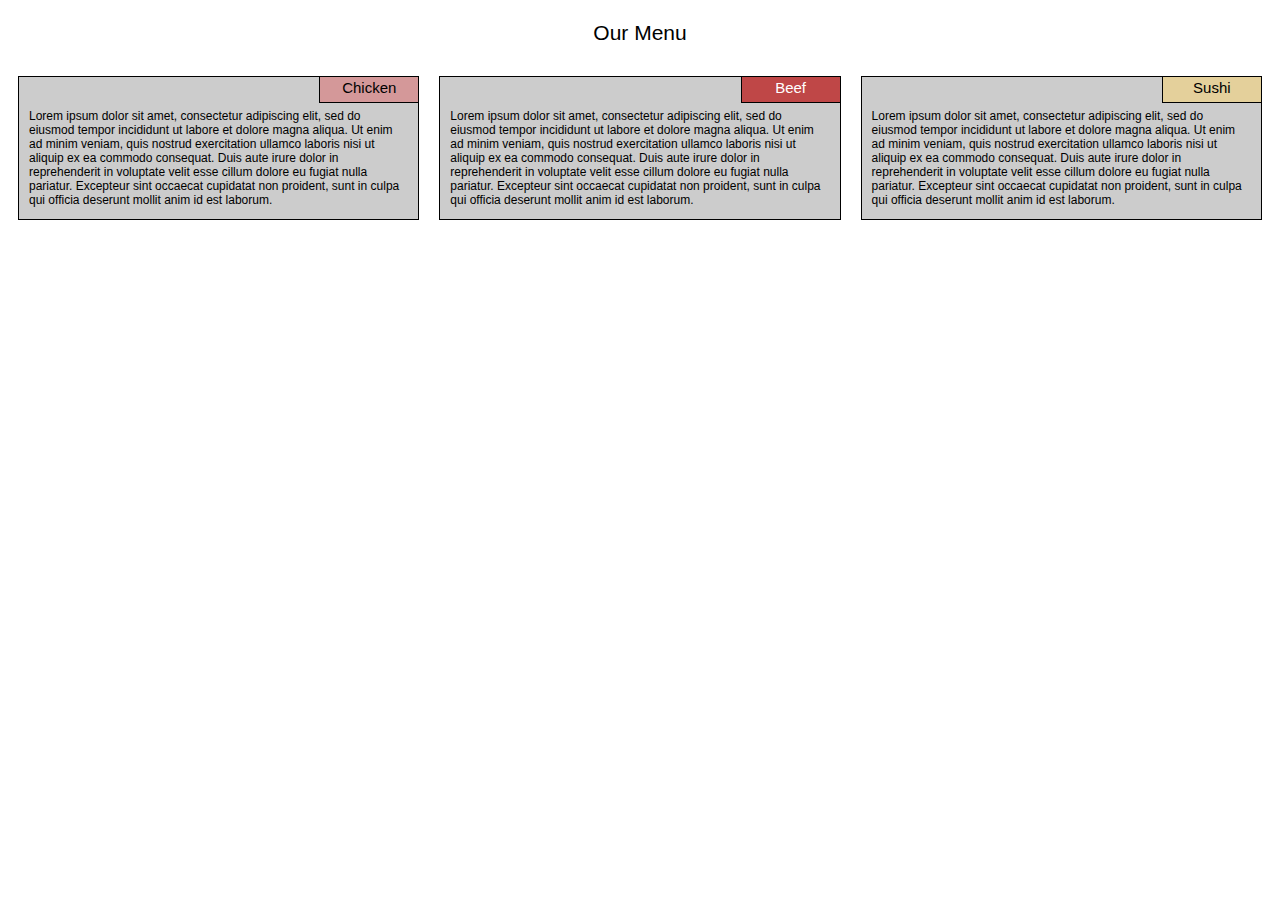
<file: module2-solution/index.html>
<!DOCTYPE html>
<html>
  <head>
    <meta charset="utf-8">
    <title>Assignment Solution for Module 2</title>
    <link rel="stylesheet" href="css/styles.css">
  </head>
  <body>
    <div class="row">
      <p class="menu-title">
        Our Menu
      </p>
    </div>
    <div class="row">
      <section class="col-lg-4 col-md-6 col-sm-12">
        <div class="menu-section">
          <div class="menu-section-title" id="title1">Chicken</div>
          <p class="menu-section-text">
          Lorem ipsum dolor sit amet, consectetur adipiscing elit, sed do eiusmod tempor incididunt ut labore et dolore magna aliqua. Ut enim ad minim veniam, quis nostrud exercitation ullamco laboris nisi ut aliquip ex ea commodo consequat. Duis aute irure dolor in reprehenderit in voluptate velit esse cillum dolore eu fugiat nulla pariatur. Excepteur sint occaecat cupidatat non proident, sunt in culpa qui officia deserunt mollit anim id est laborum.</p>
        </div>
      </section>
      <section class="col-lg-4 col-md-6 col-sm-12">
        <div class="menu-section">
          <div class="menu-section-title" id="title2">Beef</div>
          <p class="menu-section-text">
          Lorem ipsum dolor sit amet, consectetur adipiscing elit, sed do eiusmod tempor incididunt ut labore et dolore magna aliqua. Ut enim ad minim veniam, quis nostrud exercitation ullamco laboris nisi ut aliquip ex ea commodo consequat. Duis aute irure dolor in reprehenderit in voluptate velit esse cillum dolore eu fugiat nulla pariatur. Excepteur sint occaecat cupidatat non proident, sunt in culpa qui officia deserunt mollit anim id est laborum.</p>
        </div>
      </section>
      <section class="col-lg-4 col-md-12 col-sm-12">
        <div class="menu-section">
          <div class="menu-section-title" id="title3">Sushi</div>
          <p class="menu-section-text">
          Lorem ipsum dolor sit amet, consectetur adipiscing elit, sed do eiusmod tempor incididunt ut labore et dolore magna aliqua. Ut enim ad minim veniam, quis nostrud exercitation ullamco laboris nisi ut aliquip ex ea commodo consequat. Duis aute irure dolor in reprehenderit in voluptate velit esse cillum dolore eu fugiat nulla pariatur. Excepteur sint occaecat cupidatat non proident, sunt in culpa qui officia deserunt mollit anim id est laborum.</p>
        </div>
      </section>
    </div>
  </body>
</html>
</file>
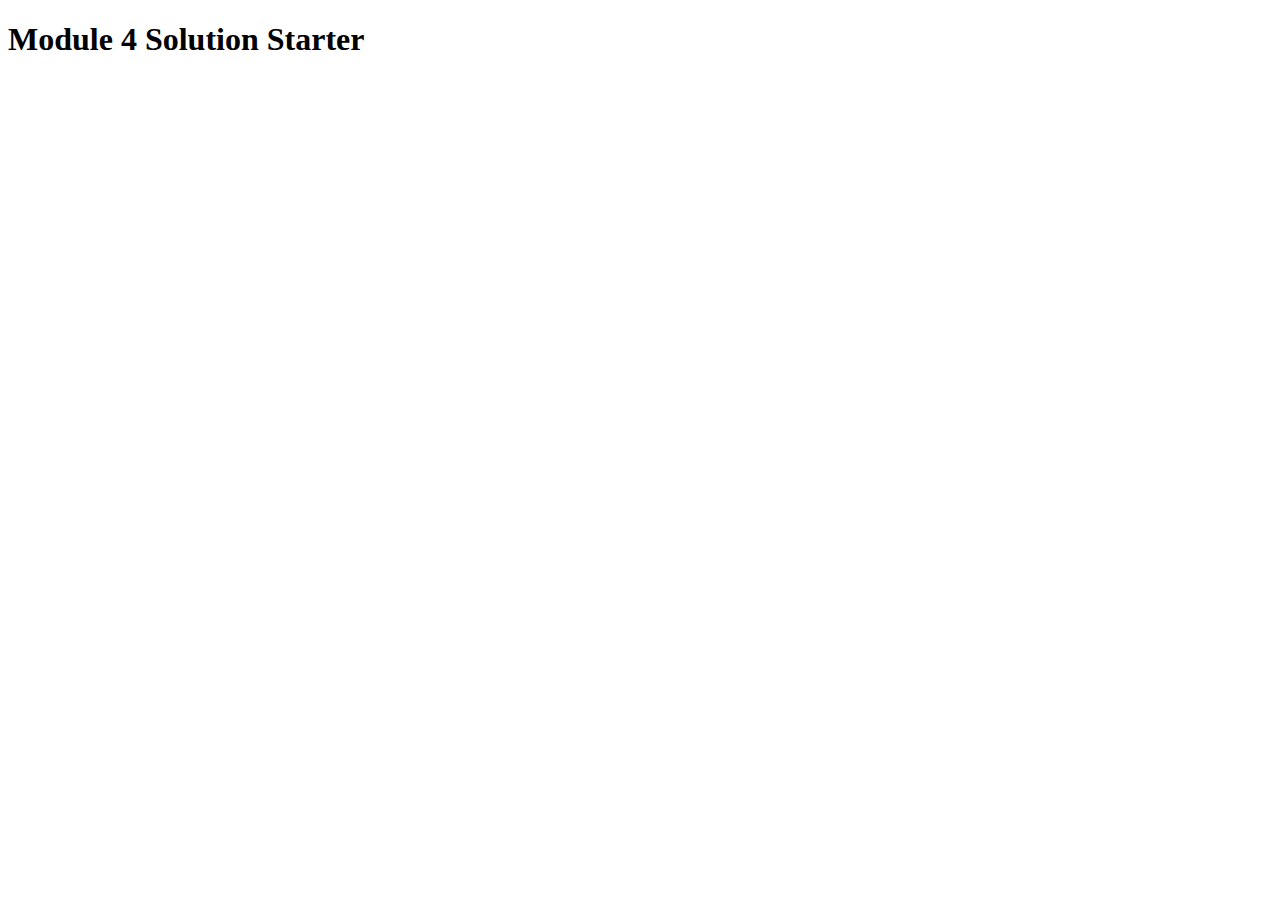
<file: module4-solution/index.html>
<!DOCTYPE html>
<html>
<head>
  <meta charset="utf-8">
  <title>Module 4 Solution Starter</title>
  <script>
    var names = []; // DO NOT REMOVE
  </script>
  <script src="SpeakHello.js"></script>
  <script src="SpeakGoodBye.js"></script>
  <script src="script.js"></script>
</head>
<body>
  <h1>Module 4 Solution Starter</h1>
</body>
</html>
</file>
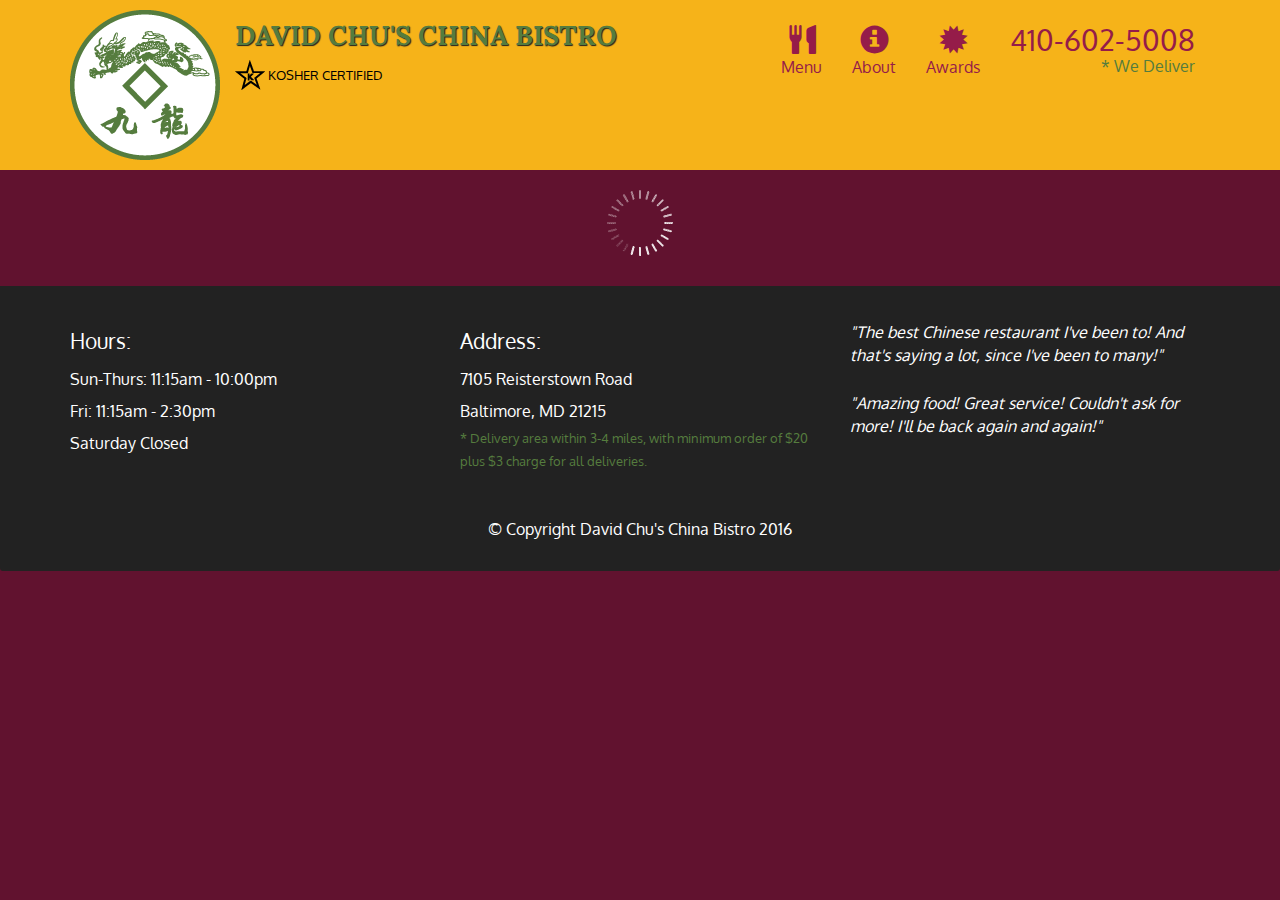
<file: module5-solution/index.html>
<!doctype html>
<html lang="en">
  <head>
    <meta charset="utf-8">
    <meta http-equiv="X-UA-Compatible" content="IE=edge">
    <meta name="viewport" content="width=device-width, initial-scale=1">
    <title>David Chu's China Bistro</title>
    <link rel="stylesheet" href="css/bootstrap.min.css">
    <link rel="stylesheet" href="css/styles.css">
    <link href='https://fonts.googleapis.com/css?family=Oxygen:400,300,700' rel='stylesheet' type='text/css'>
    <link href='https://fonts.googleapis.com/css?family=Lora' rel='stylesheet' type='text/css'>
  </head>
<body>
  <header>
    <nav id="header-nav" class="navbar navbar-default">
      <div class="container">
        <div class="navbar-header">
          <a href="index.html" class="pull-left visible-md visible-lg">
            <div id="logo-img" alt="Logo image"></div>
          </a>

          <div class="navbar-brand">
            <a href="index.html"><h1>David Chu's China Bistro</h1></a>
            <p>
              <img src="images/star-k-logo.png" alt="Kosher certification">
              <span>Kosher Certified</span>
            </p>
          </div>

          <button id="navbarToggle" type="button" class="navbar-toggle collapsed" data-toggle="collapse" data-target="#collapsable-nav" aria-expanded="false">
            <span class="sr-only">Toggle navigation</span>
            <span class="icon-bar"></span>
            <span class="icon-bar"></span>
            <span class="icon-bar"></span>
          </button>
        </div>
        
        <div id="collapsable-nav" class="collapse navbar-collapse">
           <ul id="nav-list" class="nav navbar-nav navbar-right">
            <li id="navHomeButton" class="visible-xs active">
              <a href="index.html">
                <span class="glyphicon glyphicon-home"></span> Home</a>
            </li>
            <li id="navMenuButton">
              <a href="#" onclick="$dc.loadMenuCategories();">
                <span class="glyphicon glyphicon-cutlery"></span><br class="hidden-xs"> Menu</a>
            </li>
            <li>
              <a href="#">
                <span class="glyphicon glyphicon-info-sign"></span><br class="hidden-xs"> About</a>
            </li>
            <li>
              <a href="#">
                <span class="glyphicon glyphicon-certificate"></span><br class="hidden-xs"> Awards</a>
            </li>
            <li id="phone" class="hidden-xs">
              <a href="tel:410-602-5008">
                <span>410-602-5008</span></a><div>* We Deliver</div>
            </li>
          </ul><!-- #nav-list -->
        </div><!-- .collapse .navbar-collapse -->
      </div><!-- .container -->
    </nav><!-- #header-nav -->
  </header>

  <div id="call-btn" class="visible-xs">
    <a class="btn" href="tel:410-602-5008">
    <span class="glyphicon glyphicon-earphone"></span>
    410-602-5008
    </a>
  </div>
  <div id="xs-deliver" class="text-center visible-xs">* We Deliver</div>

  <div id="main-content" class="container"></div>

  <footer class="panel-footer">
    <div class="container">
      <div class="row">
        <section id="hours" class="col-sm-4">
          <span>Hours:</span><br>
          Sun-Thurs: 11:15am - 10:00pm<br>
          Fri: 11:15am - 2:30pm<br>
          Saturday Closed
          <hr class="visible-xs">
        </section>
        <section id="address" class="col-sm-4">
          <span>Address:</span><br>
          7105 Reisterstown Road<br>
          Baltimore, MD 21215
          <p>* Delivery area within 3-4 miles, with minimum order of $20 plus $3 charge for all deliveries.</p>
          <hr class="visible-xs">
        </section>
        <section id="testimonials" class="col-sm-4">
          <p>"The best Chinese restaurant I've been to! And that's saying a lot, since I've been to many!"</p>
          <p>"Amazing food! Great service! Couldn't ask for more! I'll be back again and again!"</p>
        </section>
      </div>
      <div class="text-center">&copy; Copyright David Chu's China Bistro 2016</div>
    </div>
  </footer>

  <!-- jQuery (Bootstrap JS plugins depend on it) -->
  <script src="js/jquery-2.1.4.min.js"></script>
  <script src="js/bootstrap.min.js"></script>
  <script src="js/ajax-utils.js"></script>
  <script src="js/script.js"></script>
</body>
</html>
</file>
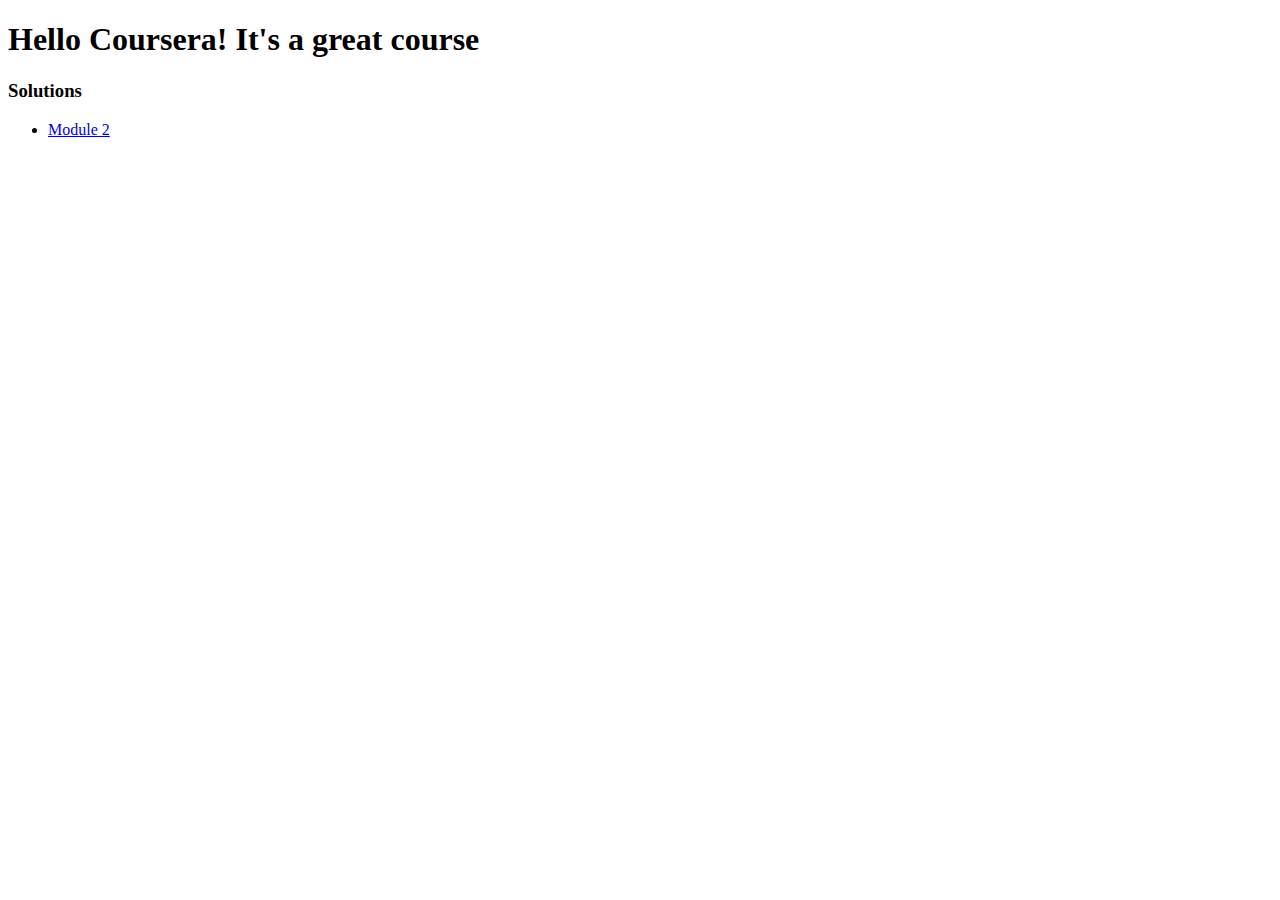
<file: site/index.html>
<!DOCTYPE html>
<html>
<head>
	<title>Hello Coursera!</title>
</head>
<body>
<h1>Hello Coursera! It's a great course</h1>

<h3>Solutions</h3>
<ul>
  <li><a href="../module2-solution">Module 2</a></li>
</ul>
</body>
</html>
</file>
<file: module2-solution/css/styles.css>
* {
  box-sizing: border-box;
}

body {
  font-family: Tahoma, Arial, Helvetica, sans-serif;
  font-size: 12px;
}
h1 {
  margin-bottom: 15px;
}

.menu-title {
  font-size: 175%;
  text-align: center;
}

.menu-section {
  position: relative;
  border: 1px solid black;
  background-color: #CCCCCC;
  margin: 10px;
}

.menu-section-title {
  position: absolute;
  top: -1px;
  right: -1px;
  padding: 2px;
  width: 100px;
  height: 27px;
  border: 1px solid black;
  font-size: 125%;
  text-align: center;
}

.menu-section-text {
  padding-top: 20px;
  padding-right: 10px;
  padding-left: 10px;
}

#title1 {
  background-color: #d49899;
  color: black;
}

#title2 {
  background-color: #bf4747;
  color: white;
}

#title3 {
  background-color: #e4d09b;
  color: black;
}

/* Simple Responsive Framework. */
.row {
  width: 100%;
}

/********** desktop view **********/
@media (min-width: 992px) {
  .col-lg-1, .col-lg-2, .col-lg-3, .col-lg-4, .col-lg-5, .col-lg-6, .col-lg-7, .col-lg-8, .col-lg-9, .col-lg-10, .col-lg-11, .col-lg-12 {
    float: left;
  }
  .col-lg-1 {
    width: 8.33%;
  }
  .col-lg-2 {
    width: 16.66%;
  }
  .col-lg-3 {
    width: 25%;
  }
  .col-lg-4 {
    width: 33.33%;
  }
  .col-lg-5 {
    width: 41.66%;
  }
  .col-lg-6 {
    width: 50%;
  }
  .col-lg-7 {
    width: 58.33%;
  }
  .col-lg-8 {
    width: 66.66%;
  }
  .col-lg-9 {
    width: 74.99%;
  }
  .col-lg-10 {
    width: 83.33%;
  }
  .col-lg-11 {
    width: 91.66%;
  }
  .col-lg-12 {
    width: 100%;
  }
}

/********** tablet view **********/
@media (min-width: 768px) and (max-width: 991px) {
  .col-md-1, .col-md-2, .col-md-3, .col-md-4, .col-md-5, .col-md-6, .col-md-7, .col-md-8, .col-md-9, .col-md-10, .col-md-11, .col-md-12 {
    float: left;
  }
  .col-md-1 {
    width: 8.33%;
  }
  .col-md-2 {
    width: 16.66%;
  }
  .col-md-3 {
    width: 25%;
  }
  .col-md-4 {
    width: 33.33%;
  }
  .col-md-5 {
    width: 41.66%;
  }
  .col-md-6 {
    width: 50%;
  }
  .col-md-7 {
    width: 58.33%;
  }
  .col-md-8 {
    width: 66.66%;
  }
  .col-md-9 {
    width: 74.99%;
  }
  .col-md-10 {
    width: 83.33%;
  }
  .col-md-11 {
    width: 91.66%;
  }
  .col-md-12 {
    width: 100%;
  }
}

/********** mobile view **********/
@media (max-width: 767px) {
  .col-sm-1, .col-sm-2, .col-sm-3, .col-sm-4, .col-sm-5, .col-sm-6, .col-sm-7, .col-sm-8, .col-sm-9, .col-sm-10, .col-sm-11, .col-sm-12 {
    float: left;
  }
  .col-sm-1 {
    width: 8.33%;
  }
  .col-sm-2 {
    width: 16.66%;
  }
  .col-sm-3 {
    width: 25%;
  }
  .col-sm-4 {
    width: 33.33%;
  }
  .col-sm-5 {
    width: 41.66%;
  }
  .col-sm-6 {
    width: 50%;
  }
  .col-sm-7 {
    width: 58.33%;
  }
  .col-sm-8 {
    width: 66.66%;
  }
  .col-sm-9 {
    width: 74.99%;
  }
  .col-sm-10 {
    width: 83.33%;
  }
  .col-sm-11 {
    width: 91.66%;
  }
  .col-sm-12 {
    width: 100%;
  }
}

}
</file>
<file: module5-solution/css/styles.css>
body {
  font-size: 16px;
  color: #fff;
  background-color: #61122f;
  font-family: 'Oxygen', sans-serif;
}

/** HEADER **/
#header-nav {
  background-color: #f6b319;
  border-radius: 0;
  border: 0;
}

#logo-img {
  background: url('../images/restaurant-logo_large.png') no-repeat;
  width: 150px;
  height: 150px;
  margin: 10px 15px 10px 0;
}

.navbar-brand {
  padding-top: 25px;
}
.navbar-brand h1 { /* Restaurant name */
  font-family: 'Lora', serif;
  color: #557c3e;
  font-size: 1.5em;
  text-transform: uppercase;
  font-weight: bold;
  text-shadow: 1px 1px 1px #222;
  margin-top: 0;
  margin-bottom: 0;
  line-height: .75;
}
.navbar-brand a:hover, .navbar-brand a:focus {
  text-decoration: none;
}
.navbar-brand p { /* Kosher cert */
  color: #000;
  text-transform: uppercase;
  font-size: .7em;
  margin-top: 15px;
}
.navbar-brand p span { /* Star-K */
  vertical-align: middle;
}

#nav-list {
  margin-top: 10px;
}
#nav-list a {
  color: #951C49;
  text-align: center;
}
#nav-list a:hover {
  background: #E7E7E7;
}
#nav-list a span {
  font-size: 1.8em;
}

#phone {
  margin-top: 5px;
}
#phone a { /* Phone number */
  text-align: right;
  padding-bottom: 0;
}
#phone div { /* We Deliver */
  color: #557c3e;
  text-align: right;
  padding-right: 15px;
}

.navbar-header button.navbar-toggle, .navbar-header .icon-bar {
  border: 1px solid #61122f;
}
.navbar-header button.navbar-toggle {
  clear: both;
  margin-top: -30px;
}
/* END HEADER */

/* FOOTER */
.panel-footer {
  margin-top: 30px;
  padding-top: 35px;
  padding-bottom: 30px;
  background-color: #222;
  border-top: 0;
}
.panel-footer div.row {
  margin-bottom: 35px;
}
#hours, #address {
  line-height: 2;
}
#hours > span, #address > span {
  font-size: 1.3em;
}
#address p {
  color: #557c3e;
  font-size: .8em;
  line-height: 1.8;
}
#testimonials {
  font-style: italic;
}
#testimonials p:nth-child(2) {
  margin-top: 25px;
}
/* END FOOTER */



/* HOME PAGE */
.container .jumbotron {
  box-shadow: 0 0 50px #3F0C1F;
  border: 2px solid #3F0C1F;
}

#menu-tile, #specials-tile, #map-tile {
  height: 250px;
  width: 100%;
  margin-bottom: 15px;
  position: relative;
  border: 2px solid #3F0C1F;
  overflow: hidden;
}
#menu-tile:hover, #specials-tile:hover, #map-tile:hover {
  box-shadow: 0 1px 5px 1px #cccccc;
}
#menu-tile {
  background: url('../images/menu-tile.jpg') no-repeat;
  background-position: center;
}
#specials-tile {
  background: url('../images/specials-tile.jpg') no-repeat;
  background-position: center;
}
#menu-tile span, #specials-tile span, #map-tile span {
  position: absolute;
  bottom: 0;
  right: 0;
  width: 100%;
  text-align: center;
  font-size: 1.6em;
  text-transform: uppercase;
  background-color: #000;
  color: #fff;
  opacity: .8;
}
/* END HOME PAGE */

/* MENU CATEGORIES PAGE */
.category-tile { 
  position: relative;
  border: 2px solid #3F0C1F;
  overflow: hidden;
  width: 200px;
  height: 200px;
  margin: 0 auto 15px;
}
.category-tile span {
  position: absolute;
  bottom: 0;
  right: 0;
  width: 100%;
  text-align: center;
  font-size: 1.2em;
  text-transform: uppercase;
  background-color: #000;
  color: #fff;
  opacity: .8;
}
.category-tile:hover {
  box-shadow: 0 1px 5px 1px #cccccc;
}

#menu-categories-title + div {
  margin-bottom: 50px;
}
/* END MENU CATEGORIES PAGE */

/* SINGLE CATEGORY PAGE */
.menu-item-tile {
  margin-bottom: 25px;
}
.menu-item-tile hr {
  width: 80%;
}
.menu-item-tile .menu-item-price {
  font-size: 1.1em;
  text-align: right;
  margin-top: -15px;
  margin-right: -15px;
}
.menu-item-tile .menu-item-price span {
  font-size: .6em;
}
.menu-item-photo {
  position: relative;
  border: 2px solid #3F0C1F; 
  overflow: hidden;
  padding: 0;
  margin-right: -15px;
  margin-left: auto;
  margin-bottom: 20px;
  max-width: 250px;
}
.menu-item-photo div {
  position: absolute;
  bottom: 0;
  right: 0;
  width: 80px;
  background-color: #557c3e;
  text-align: center;
}
.menu-item-description {
  padding-right: 30px;
}
h3.menu-item-title {
  margin: 0 0 10px;
}
.menu-item-details {
  font-size: .9em;
  font-style: italic;
}
/* END SINGLE CATEGORY PAGE */


/********** Large devices only **********/
@media (min-width: 1200px) {
  .container .jumbotron {
    background: url('../images/jumbotron_1200.jpg') no-repeat;
    height: 675px;
  }
}

/********** Medium devices only **********/
@media (min-width: 992px) and (max-width: 1199px) {
  /* Header */
  #logo-img {
    background: url('../images/restaurant-logo_medium.png') no-repeat;
    width: 100px;
    height: 100px;
    margin: 5px 5px 5px 0;
  }
  /* End Header */

  /* Home Page */
  .container .jumbotron {
    background: url('../images/jumbotron_992.jpg') no-repeat;
    height: 558px;
  }
  /* End Home Page */
}

/********** Small devices only **********/
@media (min-width: 768px) and (max-width: 991px) {
  /* Home Page */
  .container .jumbotron {
    background: url('../images/jumbotron_768.jpg') no-repeat;
    height: 432px;
  }
  /* End Home Page */
}

/********** Extra small devices only **********/
@media (max-width: 767px) {
  /* Header */
  .navbar-brand {
    padding-top: 10px;
    height: 80px;
  }
  .navbar-brand h1 { /* Restaurant name */
    padding-top: 10px;
    font-size: 5vw; /* 1vw = 1% of viewport width */
  }
  .navbar-brand p { /* Kosher cert */
    font-size: .6em;
    margin-top: 12px;
  }
  .navbar-brand p img { /* Star-K */
    height: 20px;
  }

  #collapsable-nav a { /* Collapsed nav menu text */
    font-size: 1.2em;
  }
  #collapsable-nav a span { /* Collapsed nav menu glyph */
    font-size: 1em;
    margin-right: 5px;
  }

  #call-btn > a {
    font-size: 1.5em;
    display: block;
    margin: 0 20px;
    padding: 10px;
    border: 2px solid #fff;
    background-color: #f6b319;
    color: #951c49;
  }
  #xs-deliver {
    margin-top: 5px;
    font-size: .7em;
    letter-spacing: .1em;
    text-transform: uppercase;
  }
  /* End Header */

  /* Footer */
  .panel-footer section {
    margin-bottom: 30px;
    text-align: center;
  }
  .panel-footer section:nth-child(3) {
    margin-bottom: 0; /* margin already exists on the whole row */
  }
  .panel-footer section hr {
    width: 50%;
  }
  /* End Footer */

  /* Home Page */
  .container .jumbotron {
    margin-top: 30px;
    padding: 0;
  }
  #menu-tile, #specials-tile {
    width: 360px;
    margin: 0 auto 15px;
  }

  .menu-item-photo {
    margin-right: auto;
  }
  .menu-item-tile .menu-item-price {
    text-align: center;
  }
  .menu-item-description {
    text-align: center;;
  }
}


/********** Super extra small devices Only :-) (e.g., iPhone 4) **********/
@media (max-width: 479px) {
  /* Header */
  .navbar-brand h1 { /* Restaurant name */
    padding-top: 5px;
    font-size: 6vw;
  }
  /* End Header */
  
  /* Home page */
  #menu-tile, #specials-tile {
    width: 280px;
    margin: 0 auto 15px;
  }

  .col-xxs-12 {
    position: relative;
    min-height: 1px;
    padding-right: 15px;
    padding-left: 15px;
    float: left;
    width: 100%;
  }
}
</file>
